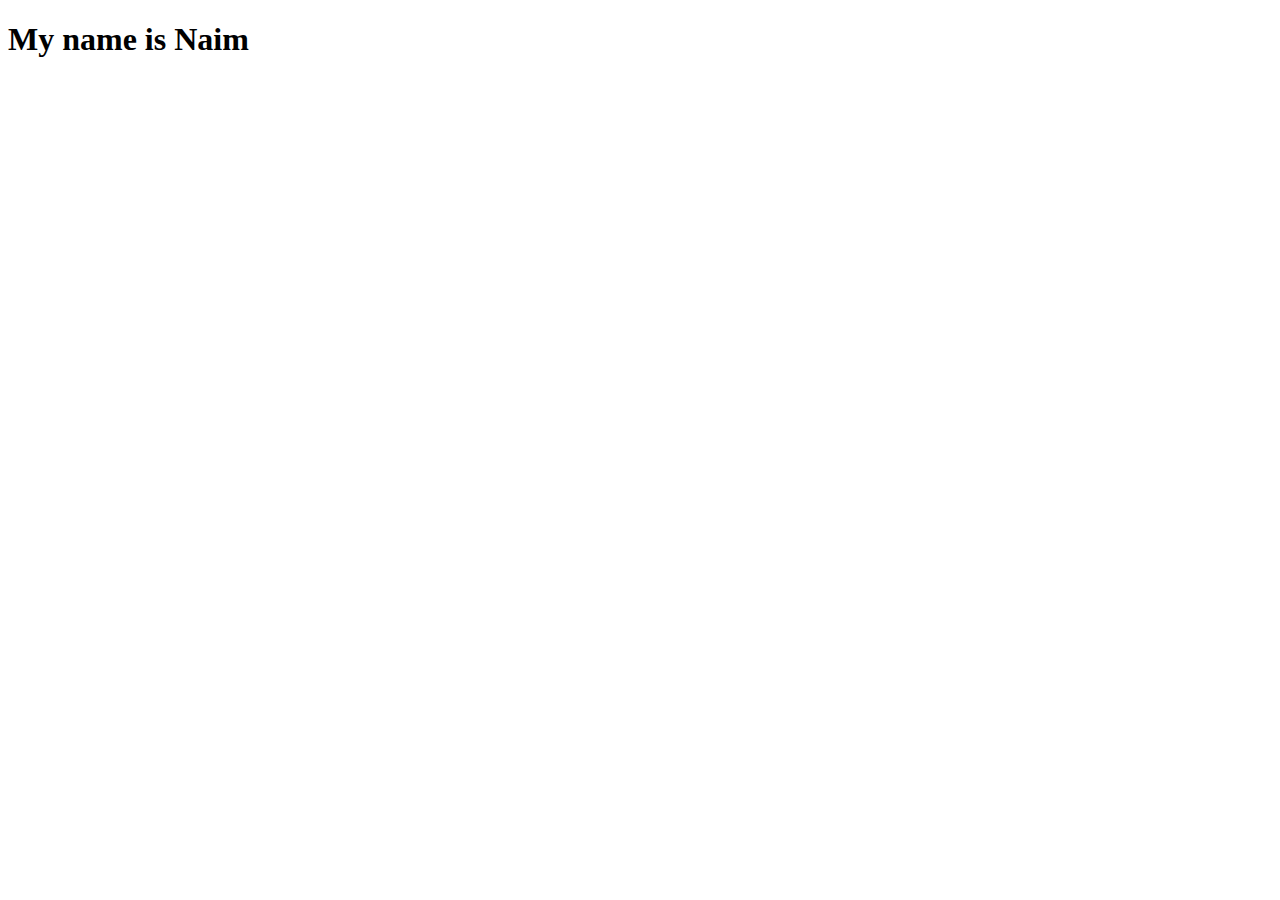
<file: index.html>
<!DOCTYPE html>
<html lang="en">
<head>
	<meta charset="UTF-8">
	<meta name="viewport" content="width=device-width, initial-scale=1.0">
	<title>Document</title>
</head>
<body>
	<h1>My name is Naim</h1>
</body>
</html>
</file>
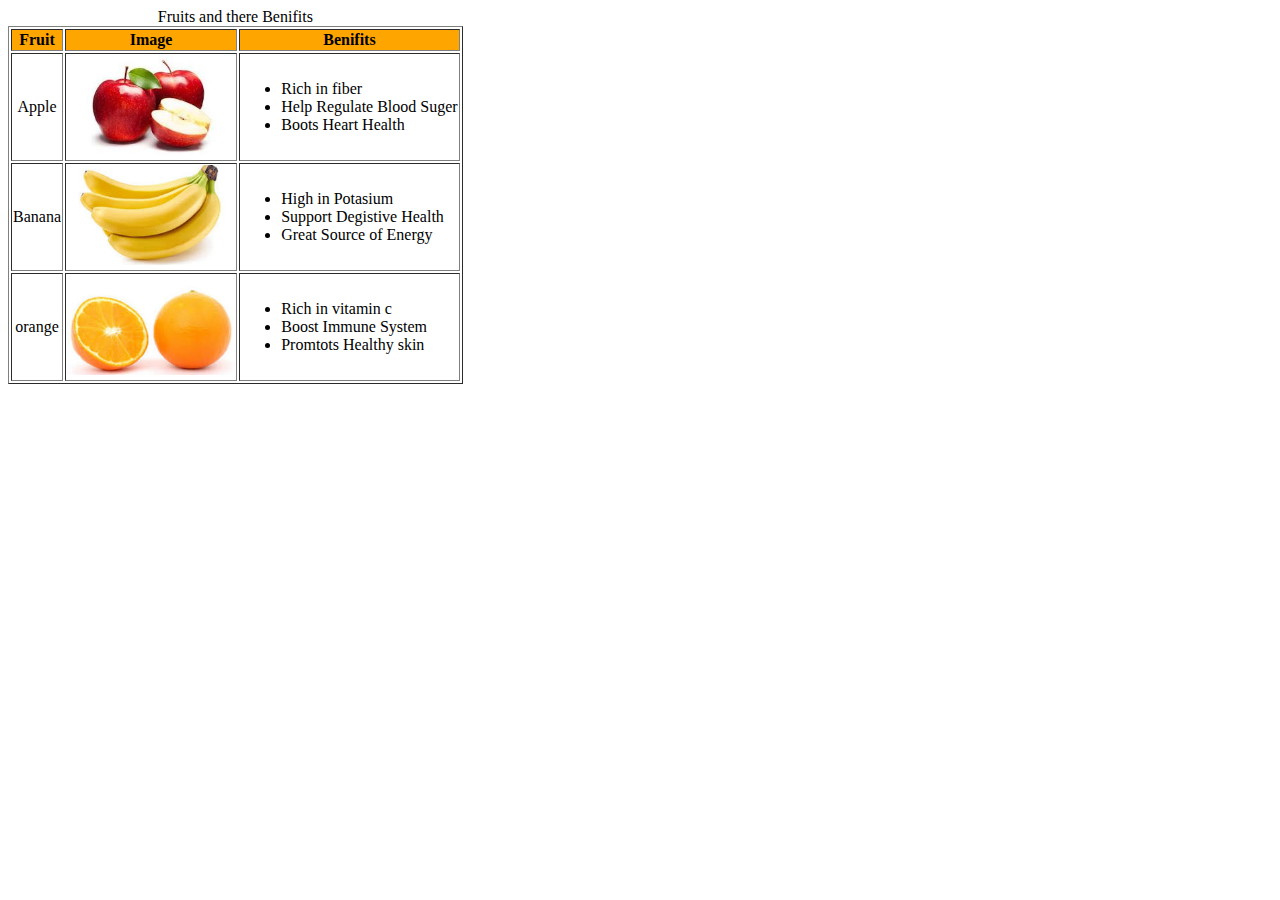
<file: documents.html>
<!DOCTYPE html>
<html lang="en">
<head>
    <meta charset="UTF-8">
    <meta name="viewport" content="width=device-width, initial-scale=1.0">
    <title>documents</title>
    <link rel="stylesheet" href="styles.css "> 

</head>
<body>
<table border="">
    <caption>Fruits and there Benifits</caption>
    <thead>
    <tr>
        <th>Fruit</th>
        <th>Image</th>
        <th>Benifits</th>
    </tr>
 </thed>
 <tbody>
    <tr>
        <td> Apple </td>
        <td><img src="[data-uri]" alt=""></td>
        <td>
            <ul>
                <li>Rich in fiber</li>
                <li>Help Regulate Blood Suger</li>
                <li>Boots Heart Health</li>
            </ul>
        </td>
    </tr>
    </thed>
    <tr>
        <td>Banana </td>
        <td><img src="[data-uri]" alt=""></td>
        <td>
            <ul>
                <li>High in Potasium</li>
                <li>Support Degistive Health</li>
                <li>Great Source of Energy</li>
            </ul>
        </td>
</tr>
<tr>
<td>orange</td>
<td><img src="[data-uri]" alt=""></td>
<td>
    <ul>
        <li>Rich in vitamin c</li>
        <li>Boost Immune System</li>
        <li>Promtots Healthy skin</li>
    </ul>
</td>

</tr>

 </tbody>
 </table>
</body>
</html>
</file>
<file: styles.css>
table{
	width:80%
	margin: 0 auto;
text-align:center

}
thead{
	background-color: orange;
}

td>ul>li{
	text-align:left
}
img{
	width: 150;
	height: 100px;
}
</file>
